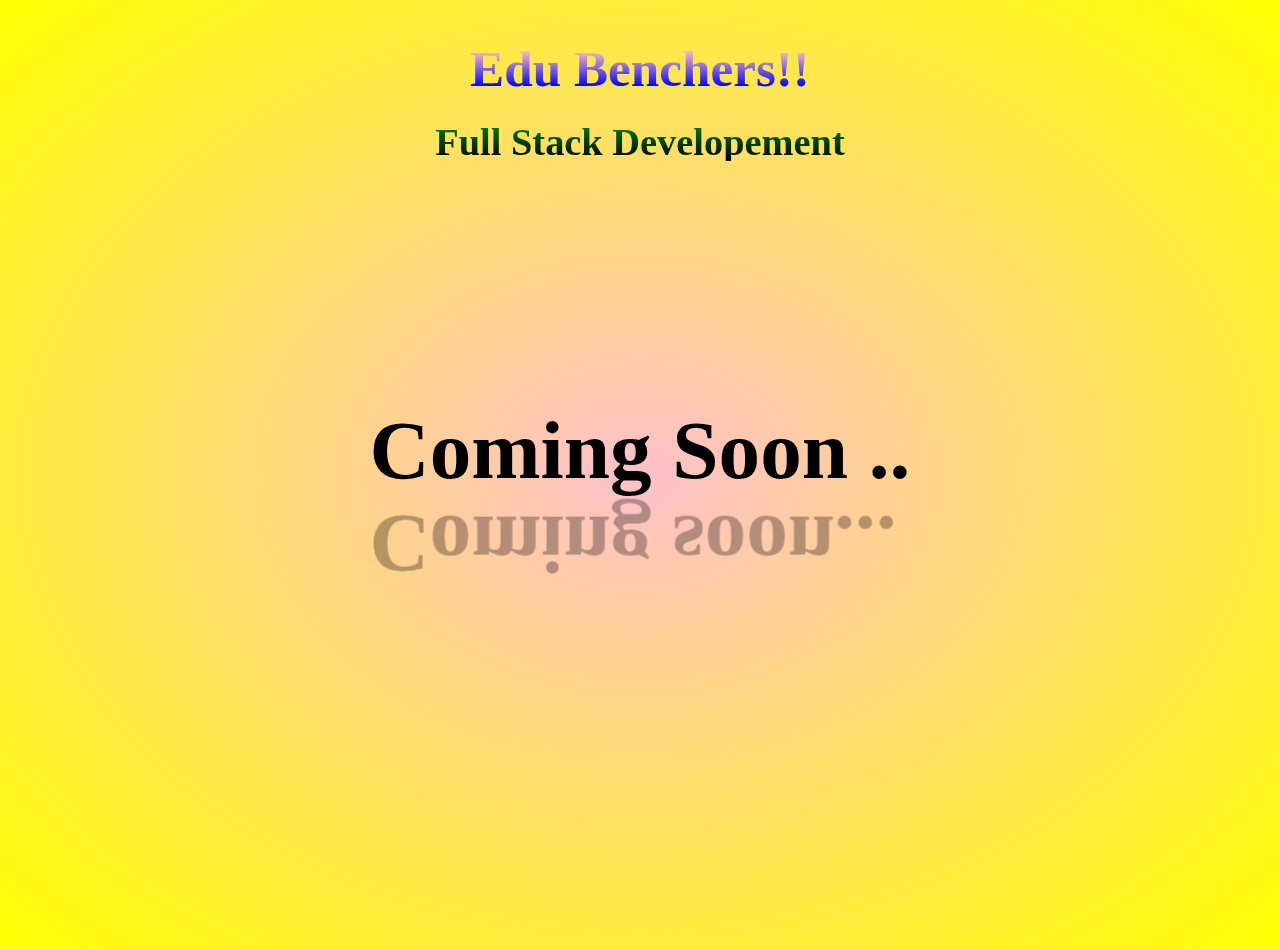
<file: index.html>
<html>
  <head>
     <meta name="viewport" content="width=device-width, initial-scale=1.0"> 
     <link href="try.css" rel="stylesheet">
      <title>Coming Soon Page ..</title>
  </head>
<body>
 <header> 
    <h1>Edu Benchers!!</h1>
    <h2> Full Stack Developement </h2>
 </header>
 <h3 data-text="Coming soon..."> Coming Soon ..</h3>

</body>
</html>
</file>
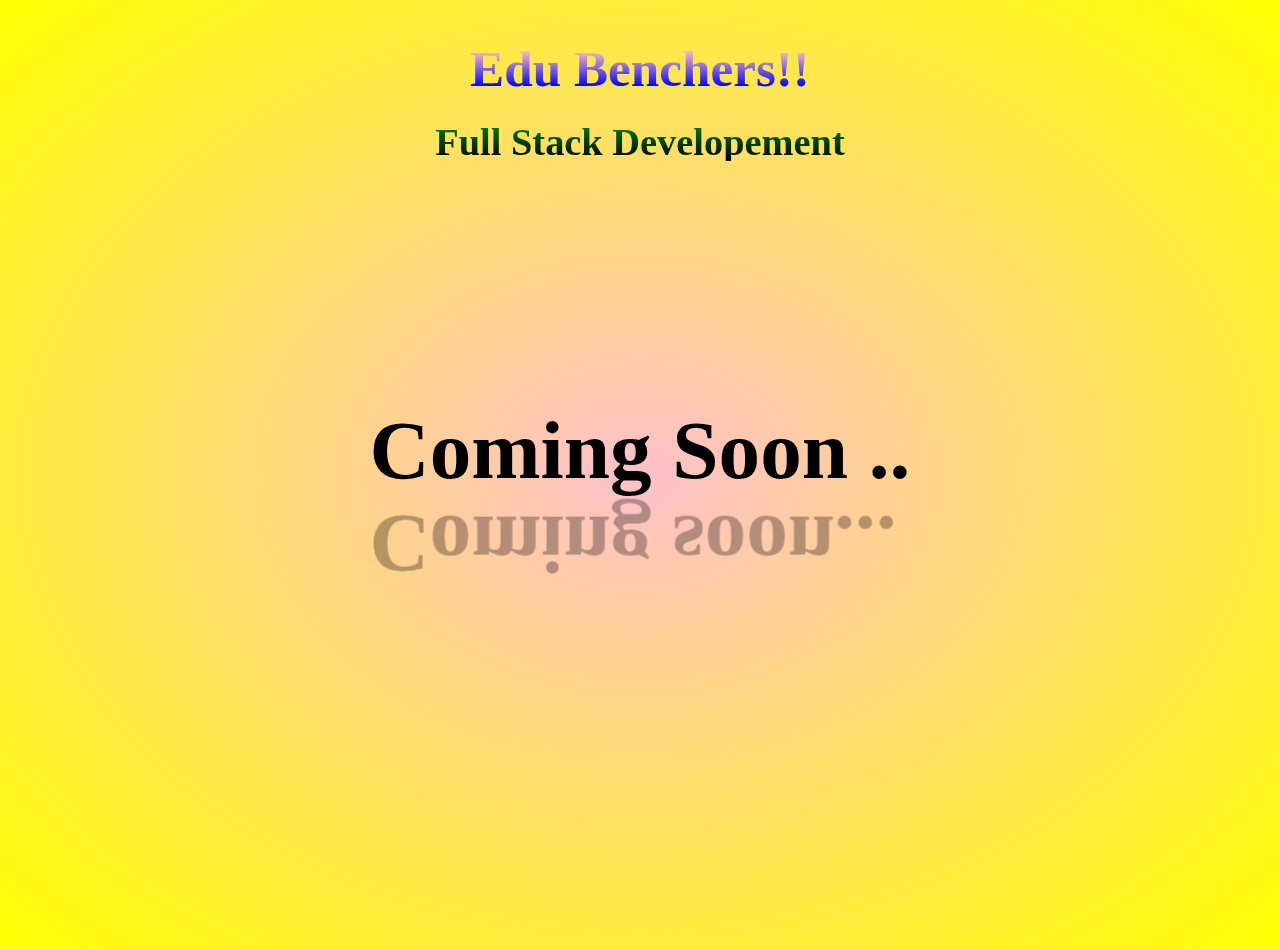
<file: try.html>
<html>
  <head>
     <meta name="viewport" content="width=device-width, initial-scale=1.0"> 
     <link href="try.css" rel="stylesheet">
      <title>Coming Soon Page ..</title>
  </head>
<body>
 <header> 
    <h1>Edu Benchers!!</h1>
    <h2> Full Stack Developement </h2>
 </header>
 <h3 data-text="Coming soon..."> Coming Soon ..</h3>

</body>
</html>
</file>
<file: try.css>
body {
  margin: 0;
    padding: 0;
    background: radial-gradient(pink, yellow);
    height: 100vh;
   }
  h3 {
    margin: 0;
    padding: 0;
    position: absolute;
    top: 50%;
    left: 50%;
    transform: translate(-50%,-50%);
    color: black;
    font-family: 'Times New Roman', Times, serif;
    font-size: 6.5vw;

  }
h3:before {
  content: attr(data-text);
  position: absolute;
  top: 0;
  left: 0;
  transform-origin: bottom;
  transform: rotateX(180deg);
  line-height: 1.14em;
 background: linear-gradient(45deg, #000000 0, transparent 70%);
    -webkit-background-clip: text;
  -webkit-text-color: transparent;
  opacity: 0.3;
}
header {
  display: block;
  text-align: center;
  line-height: 1.5em;
  margin: 50px;
  font-size: 2vw;
  background: linear-gradient(pink, blue, green , black);
  -webkit-background-clip: text;
  -webkit-text-fill-color: transparent;
  
}
</file>
